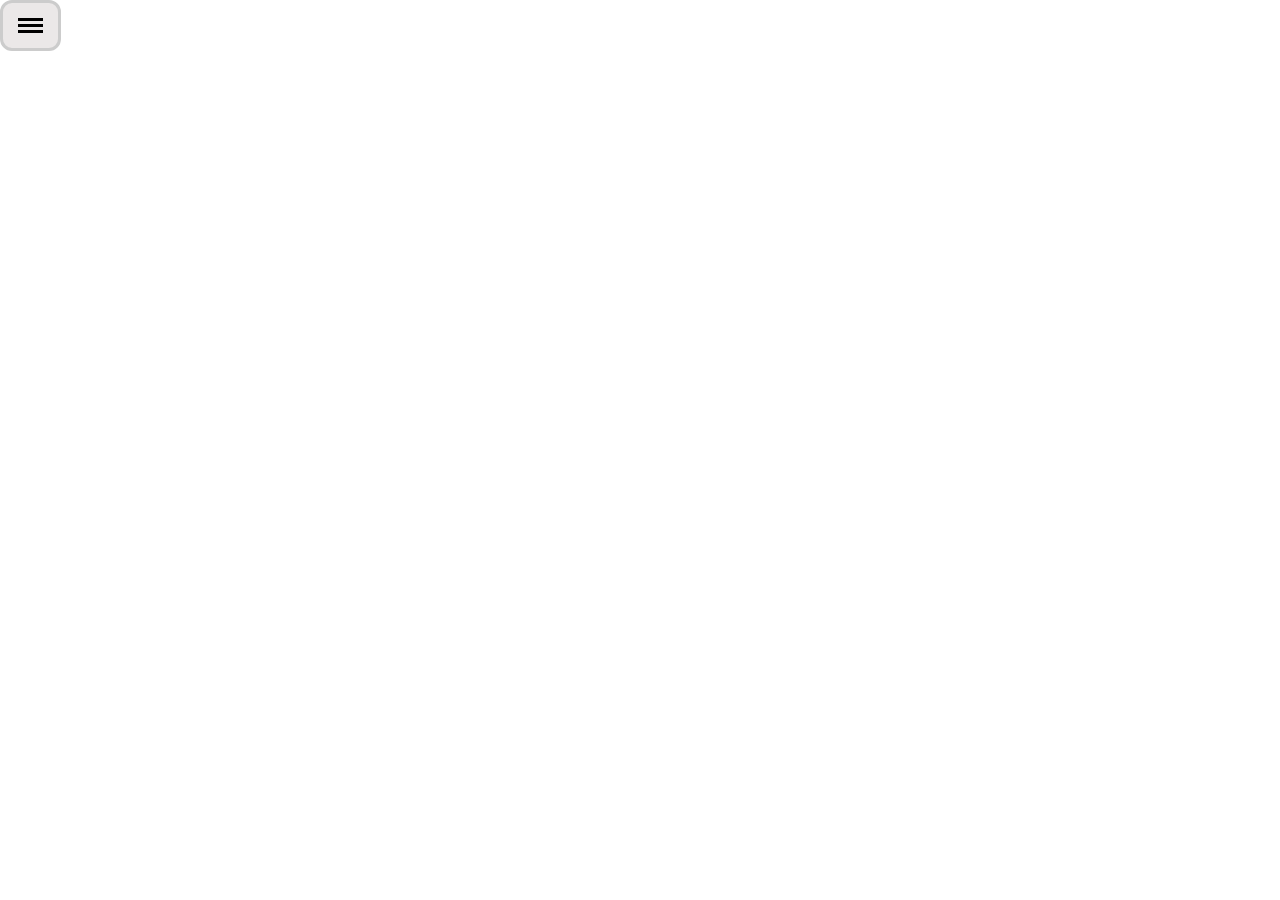
<file: index.html>
<!DOCTYPE html>
<html>

<head>
    <meta charset="utf-8" />
    <meta http-equiv="X-UA-Compatible" content="IE=edge">
    <title>Index</title>
    <meta name="viewport" content="width=device-width, initial-scale=1">
    <link rel="stylesheet" href="https://use.fontawesome.com/releases/v5.6.3/css/all.css" integrity="sha384-UHRtZLI+pbxtHCWp1t77Bi1L4ZtiqrqD80Kn4Z8NTSRyMA2Fd33n5dQ8lWUE00s/"
        crossorigin="anonymous">
    <link rel="stylesheet" type="text/css" media="screen" href="css/main.css" />

</head>

<body>
    <div class="popup-background hidden" id="popup">
        <div class="popup">
            <div class="header" id="popup-title"></div>
            <div class="body" id="popup-body"></div>
            <div class="footer"><button id="ok" onclick="acao_popup(false)">Ok</button></div>
        </div>
    </div>

    <div class="toggle-panel" id="toggle-panel" onclick="toggle_panel(this)">
        <div class="bar-1"></div>
        <div class="bar-2"></div>
        <div class="bar-3"></div>
    </div>
    <div class="left-panel" id="left-panel" style="width: 0;  margin-left: -100%;">
        <span>Buscar:</span>
        <div class="search-bar-rounded">
            <input type="text" id="search">
            <button type="button"> <i class="fas fa-search"></i> </button>
        </div>
        <div class="opcoes">
            <ul class="fa-ul">
                <li>
                    <button type="button" class="collapsible"><i class="fa-li fa fa-plus-square"></i>Opções</button>
                    <div class="content">
                        <ul class="fa-ul">
                            <li><a href="#" class="opcoes-link" id="link-clientes"><i class="fa-li fa fa-caret-square-right"></i>Clientes</a></li>
                            <li><a href="#" class="opcoes-link" id="link-pedidos"><i class="fa-li fa fa-caret-square-right"></i>Pedidos</a></li>
                        </ul>
                    </div>
                </li>
            </ul>
        </div>

    </div>
    <div class="right-panel col-12" id="right-panel">
        <!-- <div id="mydiv2" class="janela focus">
            <div id="mydiv2header" class="janela-header">
                    Click here to move
            </div>
            <p>Move</p>
            <p>this</p>
            <p>DIV</p>
        </div> -->

    </div>
    <script src="js/main.js"></script>
    <script src="js/funcionalidades.js"></script>
</body>

</html>
</file>
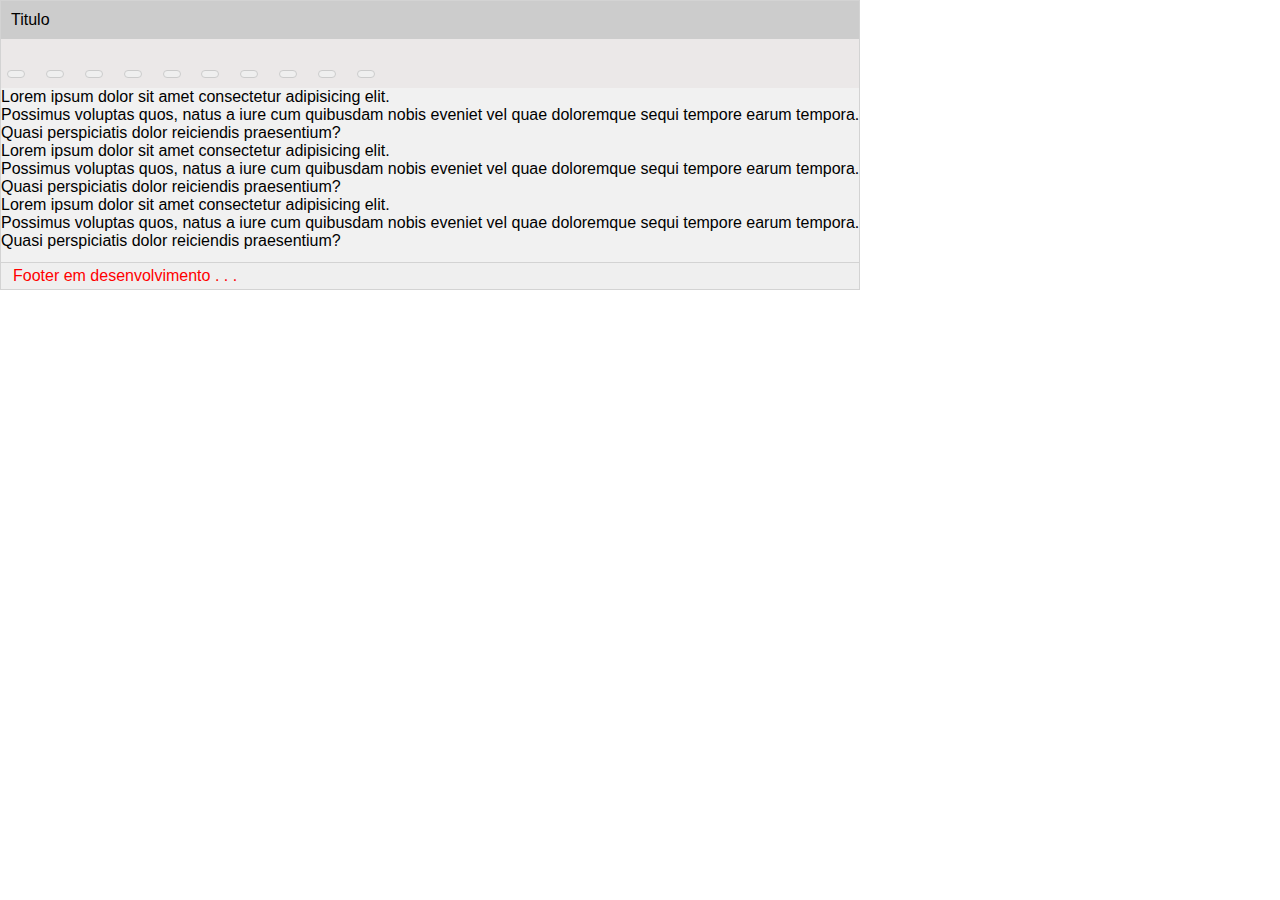
<file: html/janela_estrutura.html>
<!DOCTYPE html>
<html>

<head>
   <meta charset="utf-8" />
   <meta http-equiv="X-UA-Compatible" content="IE=edge">
   <title>Janela</title>
   <meta name="viewport" content="width=device-width, initial-scale=1">
   <link rel="stylesheet" href="https://use.fontawesome.com/releases/v5.6.3/css/all.css" integrity="sha384-UHRtZLI+pbxtHCWp1t77Bi1L4ZtiqrqD80Kn4Z8NTSRyMA2Fd33n5dQ8lWUE00s/"
      crossorigin="anonymous">
   <link rel="stylesheet" type="text/css" media="screen" href="../css/main.css" />
   <script src="../js/main.js"></script>
</head>

<body>
   <div class="popup-background hidden" id="popup">
      <div class="popup">
         <div class="header" id="popup-title"></div>
         <div class="body" id="popup-body"></div>
         <div class="footer"><button id="ok">Ok</button></div>
      </div>
   </div>

   <div id="mydiv2" class="janela focus">
      <div id="mydiv2header" class="janela-header">
         Titulo
      </div>
      <div class="janela-opcoes row">
         <button id="incluir" title="incluir"><i class="fa fa-file"></i></button>
         <button id="modificar" title="modificar"><i class="fa fa-file-alt"></i></button>
         <button id="excluir" title="excluir"><i class="fa fa-trash-alt"></i></button>
         <button id="consultar" title="consultar"><i class="fa fa-search-plus"></i></button>
         <button id="anterior" title="anterior"><i class="fa fa-caret-square-left"></i></button>
         <button id="seguinte" title="seguinte"><i class="fa fa-caret-square-right"></i></button>
         <button id="informar" title="informar"><i class="fa fa-clipboard-list"></i></button>
         <button id="listar" title="listar"><i class="fa fa-print"></i></button>
         <button id="confirmar" title="confirmar" class="hidden"><i class="fa fa-check-circle"></i></button>
         <button id="cancelar" title="cancelar"><i class="fa fa-times-circle"></i></button>
         <button id="sair" title="sair"><i class="fa fa-sign-out-alt"></i></button>
      </div>
      <div id="janela-body" class="row">
         <p>Lorem ipsum dolor sit amet consectetur adipisicing elit. <br>Possimus voluptas quos, natus a iure cum quibusdam nobis eveniet vel quae doloremque sequi tempore earum tempora. <br>Quasi perspiciatis dolor reiciendis praesentium?</p>
         <p>Lorem ipsum dolor sit amet consectetur adipisicing elit. <br>Possimus voluptas quos, natus a iure cum quibusdam nobis eveniet vel quae doloremque sequi tempore earum tempora. <br>Quasi perspiciatis dolor reiciendis praesentium?</p>
         <p>Lorem ipsum dolor sit amet consectetur adipisicing elit. <br>Possimus voluptas quos, natus a iure cum quibusdam nobis eveniet vel quae doloremque sequi tempore earum tempora. <br>Quasi perspiciatis dolor reiciendis praesentium?</p>
      </div>
      <div class="janela-footer">
         <p class="error">Footer em desenvolvimento . . .</p>
      </div>
   </div>
</body>

</html>
</file>
<file: css/main.css>
/* ========================= global ========================= */

* {
  padding: 0;
  margin: 0;
  box-sizing: border-box;
  font-size: 1em;
  font-family: sans-serif;
}

table {
  font-family: Arial, sans-serif;
  border-collapse: collapse;
  width: 100%;
  margin-top: 12px;
}

table td, table th {
  border: 1px solid rgb(218, 216, 216);
  padding: 8px;
}

table tr {
  background-color: #fff;
}

table tr:hover {
  background-color: rgb(250, 249, 249);
}

table th {
  padding-top: 6px;
  padding-bottom: 6px;
  text-align: left;
  background-color: #9e9e9e;
  color: white;
}

.hidden {
  display: none;
}

input[type=text], select, textarea {
  width: 100%;
  padding: 6px;
  border: 1px solid #ccc;
  resize: vertical;
}

label {
  padding: 6px 6px 6px 0;
  display: inline-block;
}

input[type=text], select, textarea, label {
  font-family: Arial, sans-serif;
}

/* ========================= popup ========================= */
.popup-background{
  width: 100vw;
  height: 100vh;     
  background-color: rgba(0, 0, 0, 0.63);
  position: absolute;
  display: flex;
  z-index: 7;
}

.popup-background.hidden{
  display: none;
}

.popup{
  background-color: #fff;
  margin: auto;
}

.popup > .header{
  border-bottom: 1px solid #ccc;
}

.popup > .body{
  padding: 12px;
}

.popup > .footer{
  padding: 6px 0;
  text-align: center;
}

.popup button {
  background-color: #d3d3d3;
  padding: 6px 10px;
  border: none;
  cursor: pointer;
}

.popup button:hover {
  background-color: #9e9e9e;
}
/* ========================= responsivel ========================= */

.row::after {
  content: "";
  clear: both;
  display: block;
}

[class*="col-"] {
  float: left;
  padding: 15px;
}

/* For mobile phones: */

@media only screen and (max-width: 768px) {
  /* For mobile phones: */
  [class*="col-"] {
    width: 100%;
  }
}

@media only screen and (min-width: 600px) {
  /* For tablets: */
  .col-s-1 {
    width: 8.33%;
  }
  .col-s-2 {
    width: 16.66%;
  }
  .col-s-3 {
    width: 25%;
  }
  .col-s-4 {
    width: 33.33%;
  }
  .col-s-5 {
    width: 41.66%;
  }
  .col-s-6 {
    width: 50%;
  }
  .col-s-7 {
    width: 58.33%;
  }
  .col-s-8 {
    width: 66.66%;
  }
  .col-s-9 {
    width: 75%;
  }
  .col-s-10 {
    width: 83.33%;
  }
  .col-s-11 {
    width: 91.66%;
  }
  .col-s-12 {
    width: 100%;
  }
}

@media only screen and (min-width: 768px) {
  /* For desktop: */
  .col-1 {
    width: 8.33%;
  }
  .col-2 {
    width: 16.66%;
  }
  .col-3 {
    width: 25%;
  }
  .col-4 {
    width: 33.33%;
  }
  .col-5 {
    width: 41.66%;
  }
  .col-6 {
    width: 50%;
  }
  .col-7 {
    width: 58.33%;
  }
  .col-8 {
    width: 66.66%;
  }
  .col-9 {
    width: 75%;
  }
  .col-10 {
    width: 83.33%;
  }
  .col-11 {
    width: 91.66%;
  }
  .col-12 {
    width: 100%;
  }
}

/* ========================= index left-panel ========================= */

.left-panel {
  background-color: #ebe8e8;
  height: 100vh;
  position: absolute;
  border-right: 3px solid #ccc;
  transition: 0.4s;
  z-index: 5;
}

.toggle-panel {
  background-color: #ebe8e8;
  border: 3px solid #ccc;
  cursor: pointer;
  position: absolute;
  z-index: 6;
  padding: 12px 15px;
  border-radius: 12px;
  transition: 0.4s;
}

.toggle-panel.change {
  background-color: transparent;
  border: 3px solid transparent;
}

.toggle-panel>.bar-1, .toggle-panel>.bar-2, .toggle-panel>.bar-3 {
  width: 25px;
  height: 3px;
  background-color: #000;
  margin: 3px 0;
  transition: 0.4s;
}

.change .bar-1 {
  -webkit-transform: rotate(-45deg) translate(-4px, 1px);
  transform: rotate(-45deg) translate(-4px, 1px);
}

.change .bar-2 {
  opacity: 0;
}

.change .bar-3 {
  -webkit-transform: rotate(45deg) translate(-7px, -5px);
  transform: rotate(45deg) translate(-7px, -5px);
}

.left-panel>span {
  display: block;
  margin-top: 24px;
}

/* ========================= rounded design ========================= */

.search-bar-rounded {
  display: inline-flex;
  width: 100%;
  padding: 6px 0;
  font-family: sans-serif;
}

.search-bar-rounded>input {
  padding: 3px 30px 3px 6px;
  width: 100%;
  height: 25px;
  outline: none;
  border: 1px solid #fff;
  border-radius: 12px;
  margin-right: -25px;
  box-shadow: 1px 1px 8px rgba(0, 0, 0, 0.3);
}

.search-bar-rounded>button {
  border: none;
  padding: 3px 6px;
  background-color: #ccc;
  border-radius: 12px;
  outline: none;
  cursor: pointer;
  transition: background-color 0.3s;
}

.search-bar-rounded>button:hover {
  background-color: #9e9e9e;
}

/* ========================= opcoes ========================= */

.opcoes {
  background-color: #ccc;
  padding: 3px 0;
  border-radius: 12px;
  border: 2px solid #9e9e9e;
  box-shadow: 1px 1px 8px rgba(0, 0, 0, 0.3);
}

.opcoes-link {
  text-decoration: none;
  color: #000;
}

.opcoes ul {
  margin-top: 6px;
}

.opcoes li {
  margin: 2px 0;
}

.collapsible {
  background-color: transparent;
  border: none;
  cursor: pointer;
  outline: none;
}

.content {
  max-height: 0;
  overflow: hidden;
  transition: max-height 0.2s ease-out;
}

/* ========================= right-panel ========================= */

.right-panel {
  height: 100vh;
  padding-left: 73px;
}

/* ========================= janela ========================= */

.janela {
  position: absolute;
  z-index: 1;
  background-color: #f1f1f1;
  border: 1px solid #d3d3d3;
}

.janela.focus {
  z-index: 2;
}

.janela-header {
  padding: 10px;
  cursor: move;
  /* background-color: #2196F3; */
  /* color: #fff; */
  background-color: #ccc;
  touch-action: none;
}

.janela-opcoes {
  font-size: 2em;
  padding: 6px 0;
  background-color: #ebe8e8;
}

.janela-opcoes>button {
  padding: 3px 8px;
  border-radius: 24px;
  border: 1px solid #ccc;
  outline: none;
  margin: 2px 6px;
}

.janela-opcoes>button:hover {
  background-color: #ccc;
}

.janela-opcoes>button>.fa {
  color: #4b4b4b;
}

.janela-opcoes>button>.fa:active {
  color: #000;
}

.janela-footer{
  margin-top: 12px;
  padding: 4px 12px;
  border-top: 1px solid #d3d3d3;
  background-color: buttonface;
}

.janela-footer > .error{
  color: red;
}

.janela-footer > .message{
  color: blue;
}
</file>
